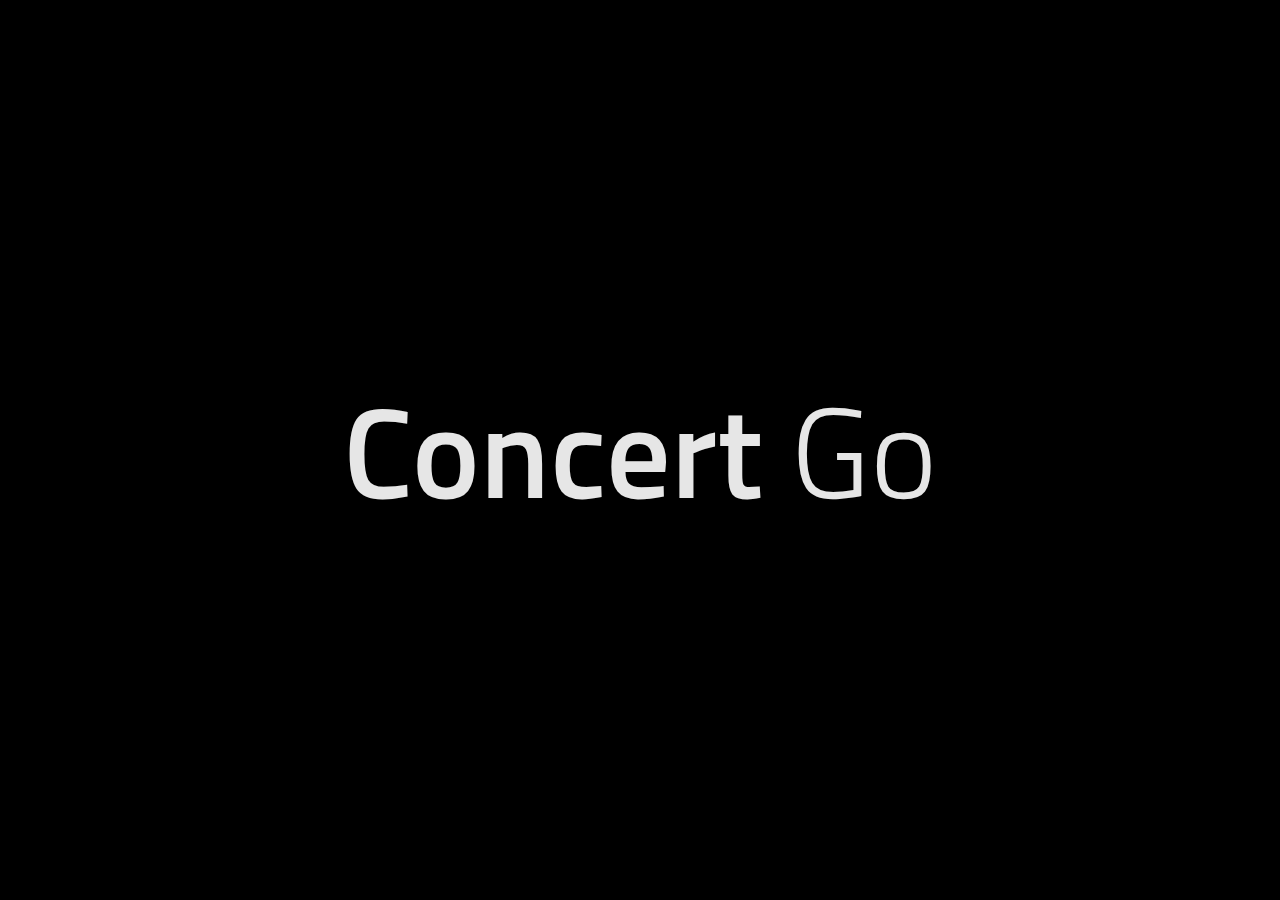
<file: index.html>
<!DOCTYPE html>
<html lang="en">
  <head>
    <meta charset="UTF-8" />
    <meta name="viewport" content="width=device-width, initial-scale=1.0" />
    <link rel="stylesheet" href="styles.css" />
    <link
      href="https://fonts.googleapis.com/css?family=Titillium+Web:300,600"
      rel="stylesheet"
    />
    <link
      rel="stylesheet"
      href="https://cdnjs.cloudflare.com/ajax/libs/animate.css/4.1.1/animate.min.css"
    />
    <title>Concert Go</title>
  </head>
  <body>
    <header>
      <h1 id="full-title">Concert <span id="go">Go</span></h1>
    </header>
  </body>
</html>
</file>
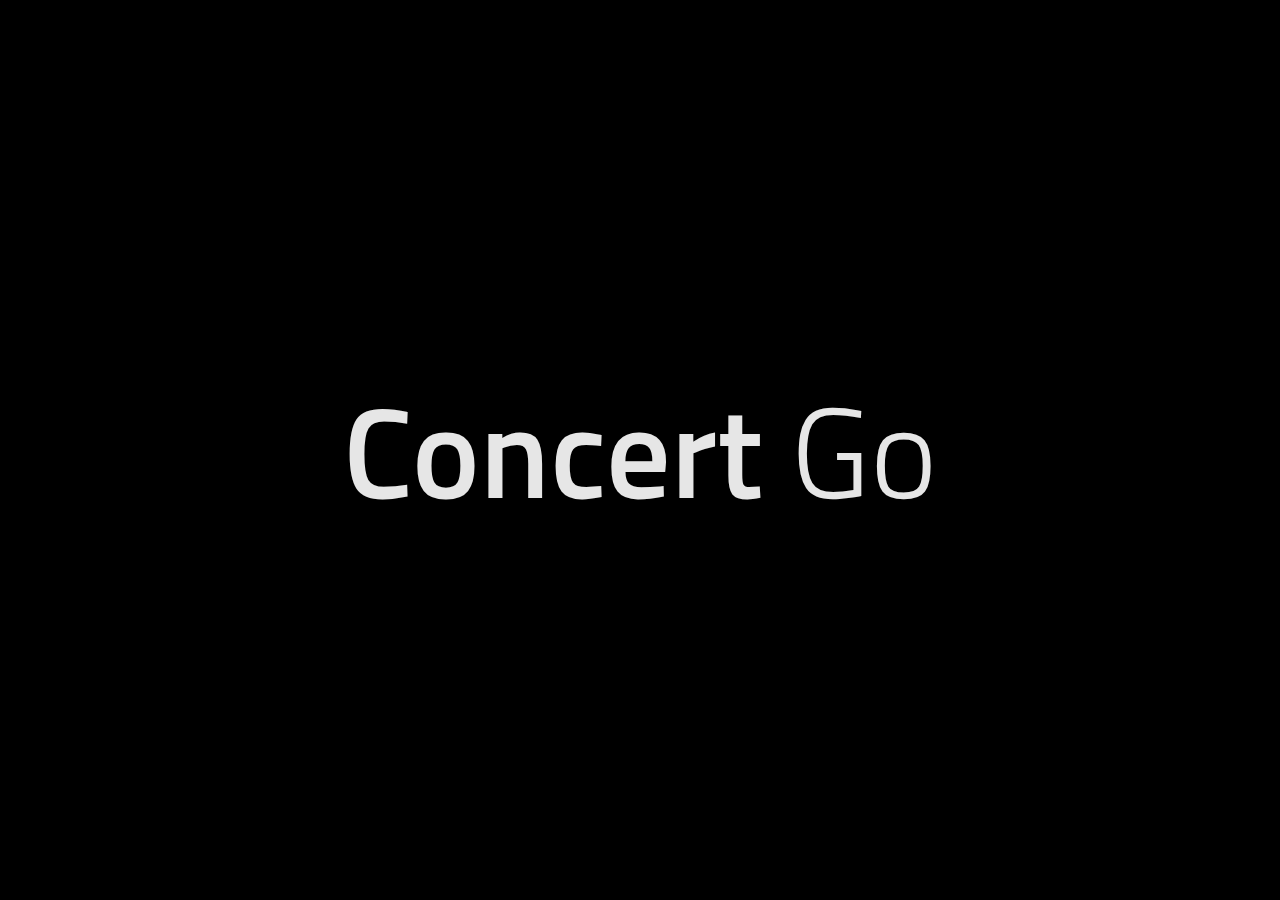
<file: static/index.html>
<!DOCTYPE html>
<html lang="en">
  <head>
    <meta charset="UTF-8" />
    <meta name="viewport" content="width=device-width, initial-scale=1.0" />
    <link rel="stylesheet" href="styles/styles.css" />
    <link
      href="https://fonts.googleapis.com/css?family=Titillium+Web:300,600"
      rel="stylesheet"
    />
    <link
      rel="stylesheet"
      href="https://cdnjs.cloudflare.com/ajax/libs/animate.css/4.1.1/animate.min.css"
    />
    <title>Concert Go</title>
  </head>
  <body>
    <header>
      <h1 id="full-title">Concert <span id="go">Go</span></h1>
    </header>
  </body>
</html>
</file>
<file: styles.css>
html,
body {
  height: 100%;
}

html {
  font-size: 62.5%; /* 10px */
}

body {
  margin: 0;
  font-size: 1.6rem; /* 16px */
  display: flex;
  justify-content: center;
  align-items: center;
  background-color: black;
  font-family: "Titillium Web";
}

#full-title {
  color: white;
  font-size: 8em;
  opacity: 0.9;
  font-weight: 600;
  animation: zoomIn 2s;
}

#go {
  font-weight: 300;
}
</file>
<file: static/styles/styles.css>
html,
body {
  height: 100%;
}

html {
  font-size: 62.5%; /* 10px */
}

body {
  margin: 0;
  font-size: 1.6rem; /* 16px */
  display: flex;
  justify-content: center;
  align-items: center;
  background-color: black;
  font-family: "Titillium Web";
}

#full-title {
  color: white;
  font-size: 8em;
  opacity: 0.9;
  font-weight: 600;
  animation: zoomIn 2s;
}

#go {
  font-weight: 300;
}
</file>
